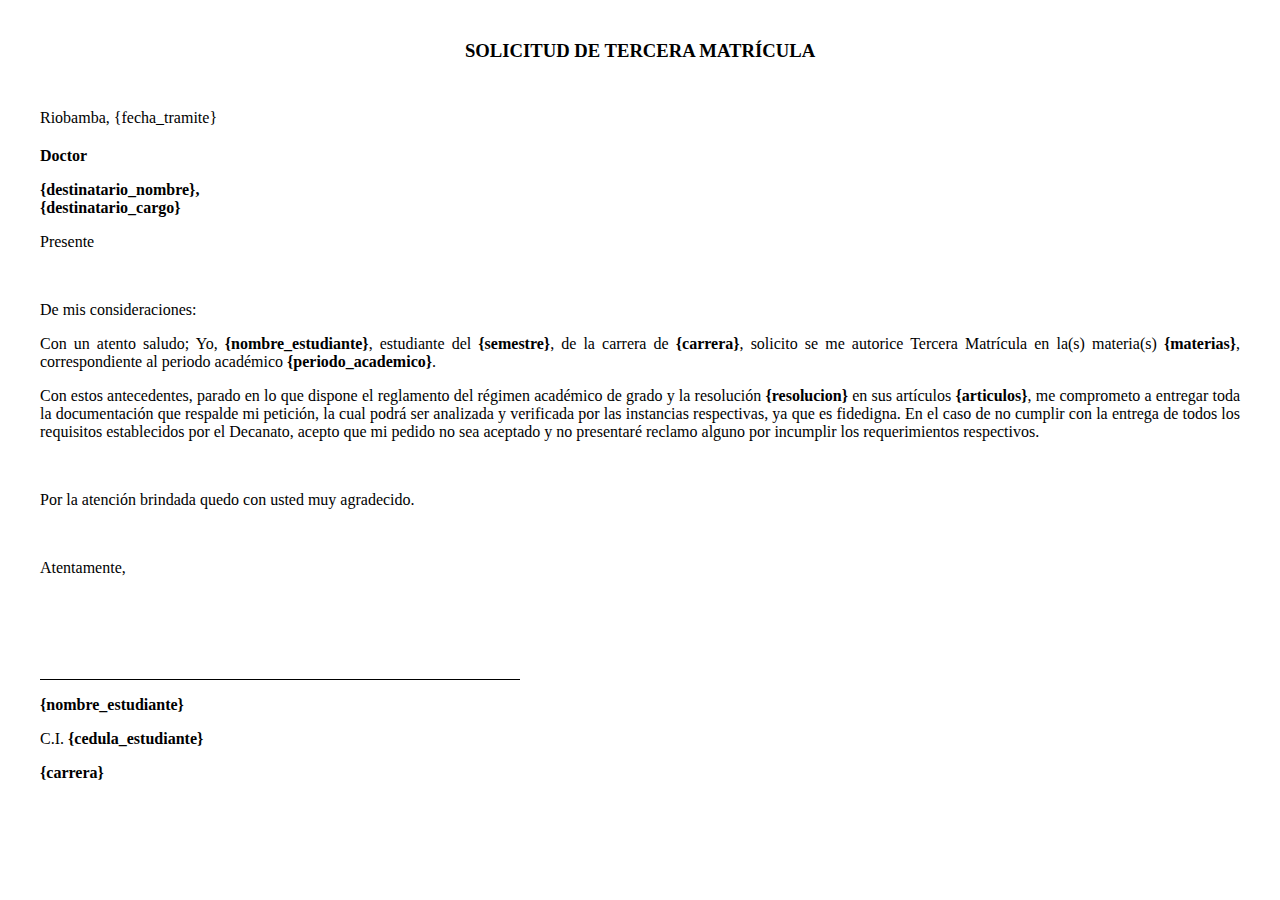
<file: templates/tercera_matricula.html>
<!DOCTYPE html>
<html lang="es">

<head>
    <meta charset="UTF-8">
    <meta name="viewport" content="width=device-width, initial-scale=1.0">
    <title>Solicitud de Tercera Matrícula</title>
    <style>
        body {
            font-family: "Times New Roman", serif;
            font-size: 12pt;
            text-align: justify;
            margin: 40px;
        }
        
        .title {
            text-align: center;
            font-weight: bold;
            font-size: 14pt;
        }
        
        .date {
            text-align: left;
            /* 🔹 Alineado a la izquierda */
            margin-bottom: 20px;
        }
        
        .bold {
            font-weight: bold;
        }
        
        .signature {
            margin-top: 50px;
            text-align: left;
            /* 🔹 Firma alineada a la izquierda */
        }
        
        .line {
            display: block;
            width: 40%;
            border-top: 1px solid black;
            margin: 10px 0;
        }
    </style>
</head>

<body>

    <h1 class="title">SOLICITUD DE TERCERA MATRÍCULA</h1>
    <br>
    <p class="date">Riobamba, {fecha_tramite}</p>
    <!-- 🔹 FECHA ALINEADA A LA IZQUIERDA -->

    <p><strong>Doctor</strong></p>
    <p><strong>{destinatario_nombre}, <br> {destinatario_cargo}</strong></p>
    <p>Presente</p>
    <br>

    <p>De mis consideraciones:</p>
    <p>
        Con un atento saludo; Yo, <strong>{nombre_estudiante}</strong>, estudiante del <strong>{semestre}</strong>, de la carrera de <strong>{carrera}</strong>, solicito se me autorice Tercera Matrícula en la(s) materia(s)
        <strong>{materias}</strong>, correspondiente al periodo académico <strong>{periodo_academico}</strong>.
    </p>
    <p>
        Con estos antecedentes, parado en lo que dispone el reglamento del régimen académico de grado y la resolución <strong>{resolucion}</strong> en sus artículos <strong>{articulos}</strong>, me comprometo a entregar toda la documentación que respalde
        mi petición, la cual podrá ser analizada y verificada por las instancias respectivas, ya que es fidedigna. En el caso de no cumplir con la entrega de todos los requisitos establecidos por el Decanato, acepto que mi pedido no sea aceptado y no
        presentaré reclamo alguno por incumplir los requerimientos respectivos.
    </p>

    <br>
    <p>Por la atención brindada quedo con usted muy agradecido.</p>
    <br>
    <p>Atentamente,</p>
    <br>
    <br>

    <!-- 🔹 FIRMA ALINEADA A LA IZQUIERDA -->
    <div class="signature">
        <span class="line"></span>
        <p><strong>{nombre_estudiante}</strong></p>
        <p>C.I. <strong>{cedula_estudiante}</strong></p>
        <p><strong>{carrera}</strong></p>
    </div>
</body>

</html>
</file>
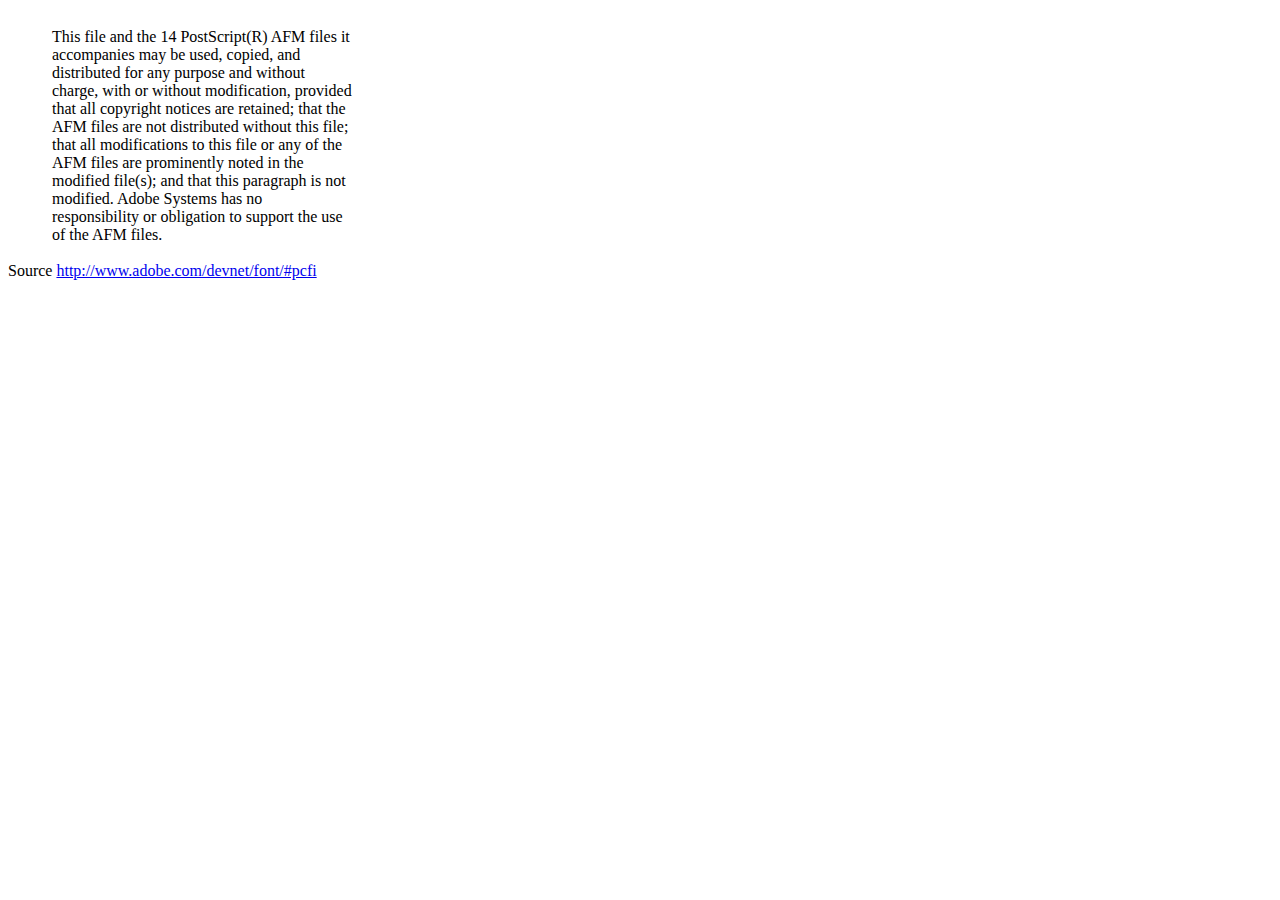
<file: vendor/dompdf/dompdf/lib/fonts/mustRead.html>
<html>
	<head>
		<meta http-equiv="content-type" content="text/html;charset=iso-8859-1">
		<meta name="generator" content="Adobe GoLive 4">
		<title>Core 14 AFM Files - ReadMe</title>
	</head>
	<body bgcolor="white">
		<font color="white">or</font>
		<table border="0" cellpadding="0" cellspacing="2">
			<tr>
				<td width="40"></td>
				<td width="300">This file and the 14 PostScript(R) AFM files it accompanies may be used, copied, and distributed for any purpose and without charge, with or without modification, provided that all copyright notices are retained; that the AFM files are not distributed without this file; that all modifications to this file or any of the AFM files are prominently noted in the modified file(s); and that this paragraph is not modified. Adobe Systems has no responsibility or obligation to support the use of the AFM files. <font color="white">Col</font></td>
			</tr>
		</table>
		<p>Source <a href="http://www.adobe.com/devnet/font/#pcfi">http://www.adobe.com/devnet/font/#pcfi</a></p>
</body>
</html>
</file>
